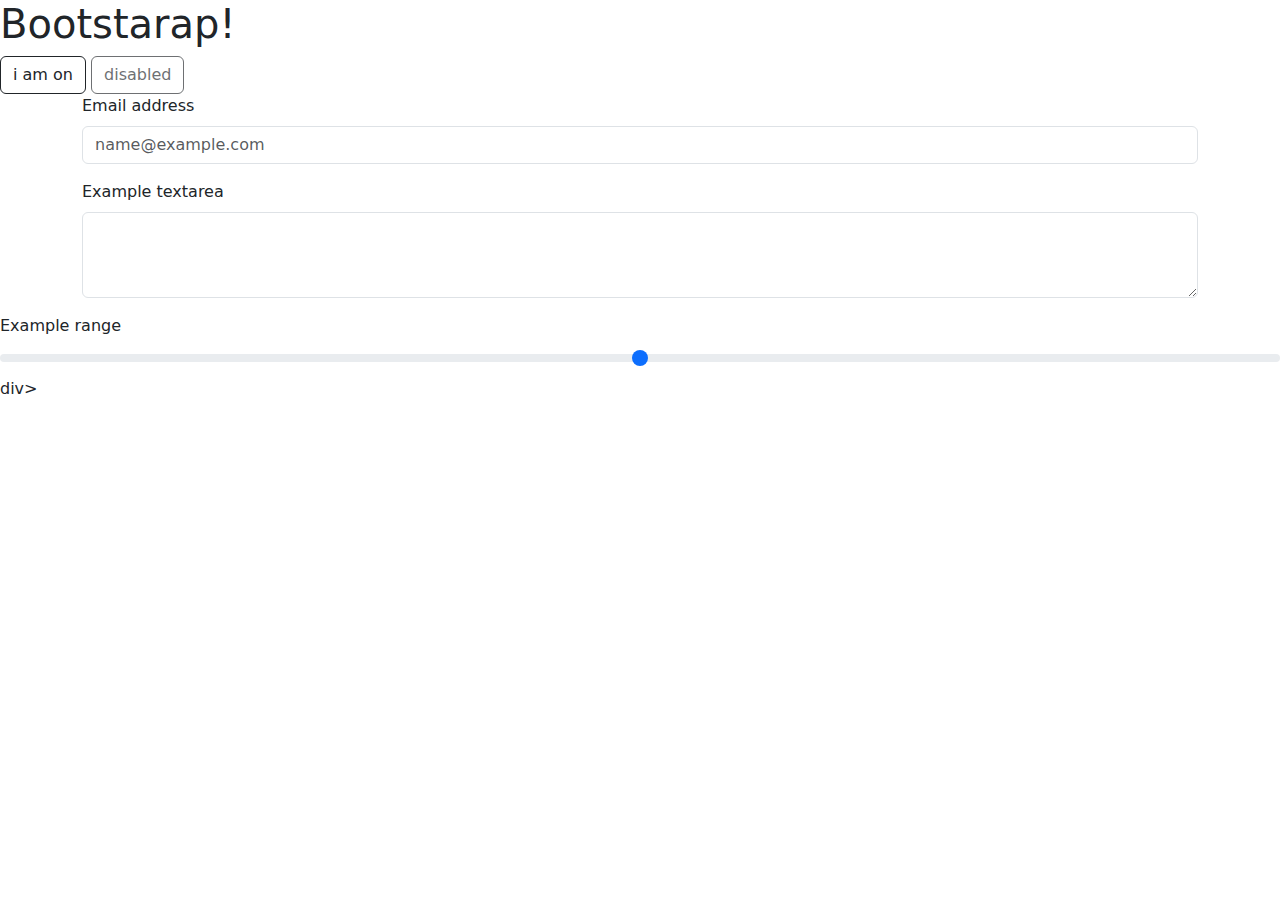
<file: boot.html>
<!DOCTYPE html>
<html lang="en">
<head>
    <meta charset="UTF-8">
    <meta name="viewport" content="width=device-width, initial-scale=1.0">
    <title>Document</title>
    <link href="https://cdn.jsdelivr.net/npm/bootstrap@5.3.3/dist/css/bootstrap.min.css" rel="stylesheet" integrity="sha384-QWTKZyjpPEjISv5WaRU9OFeRpok6YctnYmDr5pNlyT2bRjXh0JMhjY6hW+ALEwIH" crossorigin="anonymous">
</head>
<body>
    <h1>Bootstarap!</h1>
    <button class="btn active" data-bs-toggle="button"  type="button">i am on</button>
    <button class="btn" disabled data-bs-toggle="button" type="button">disabled</button>
<div class=" container"> 
    <form> 
    <div class="mb-3">
        <label for="exampleFormControlInput1" class="form-label">Email address</label>
        <input type="email" class="form-control" id="exampleFormControlInput1" placeholder="name@example.com">
      </div>
      <div class="mb-3">
        <label for="exampleFormControlTextarea1" class="form-label">Example textarea</label>
        <textarea class="form-control" id="exampleFormControlTextarea1" rows="3"></textarea>
      </div>
      </div>
      <label for="customRange1" class="form-label">Example range</label>
<input type="range" class="form-range" id="customRange1">
    
    </form> div>
</body>
</html>
</file>
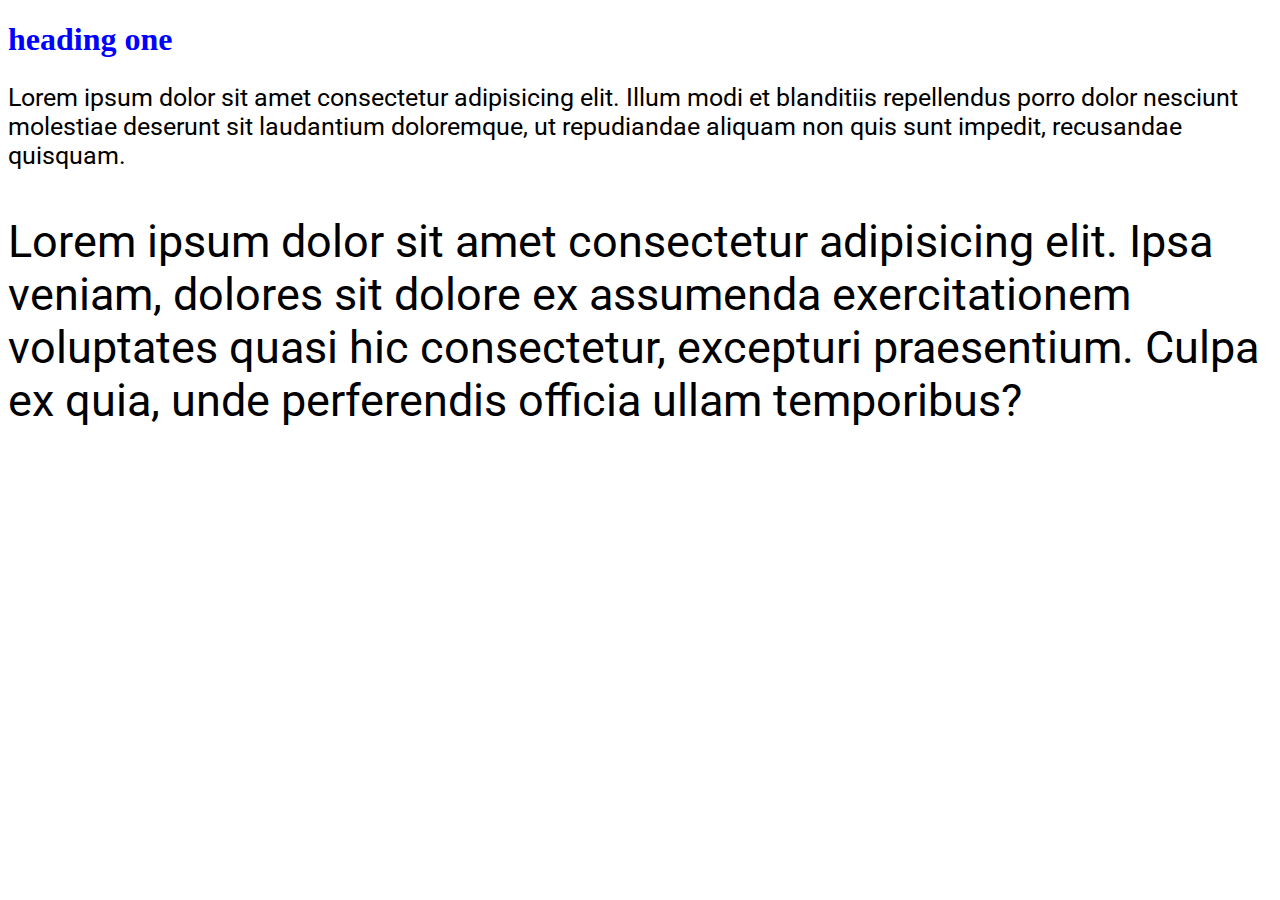
<file: day2.html>
<!DOCTYPE html>
<html lang="en">
<head>
    <meta charset="UTF-8">
    <meta name="viewport" content="width=<>, initial-scale=1.0">
    <title>Document</title>
    <link rel="preconnect" href="https://fonts.googleapis.com">
    <link rel="preconnect" href="https://fonts.gstatic.com" crossorigin>
    <link href="https://fonts.googleapis.com/css2?family=Pacifico&family=Roboto:wght@100&display=swap" rel="stylesheet">
    <link rel="stylesheet" href="day2.css">
</head>
<body>
    <h1>heading one</h1>
    <p>Lorem ipsum dolor sit amet consectetur adipisicing elit. Illum modi et blanditiis repellendus porro dolor nesciunt molestiae deserunt sit laudantium doloremque, ut repudiandae aliquam non quis sunt impedit, recusandae quisquam.</p>
    <p id="two">Lorem ipsum dolor sit amet consectetur adipisicing elit. Ipsa veniam, dolores sit dolore ex assumenda exercitationem voluptates quasi hic consectetur, excepturi praesentium. Culpa ex quia, unde perferendis officia ullam temporibus?</p>
</body>
</html>
</file>
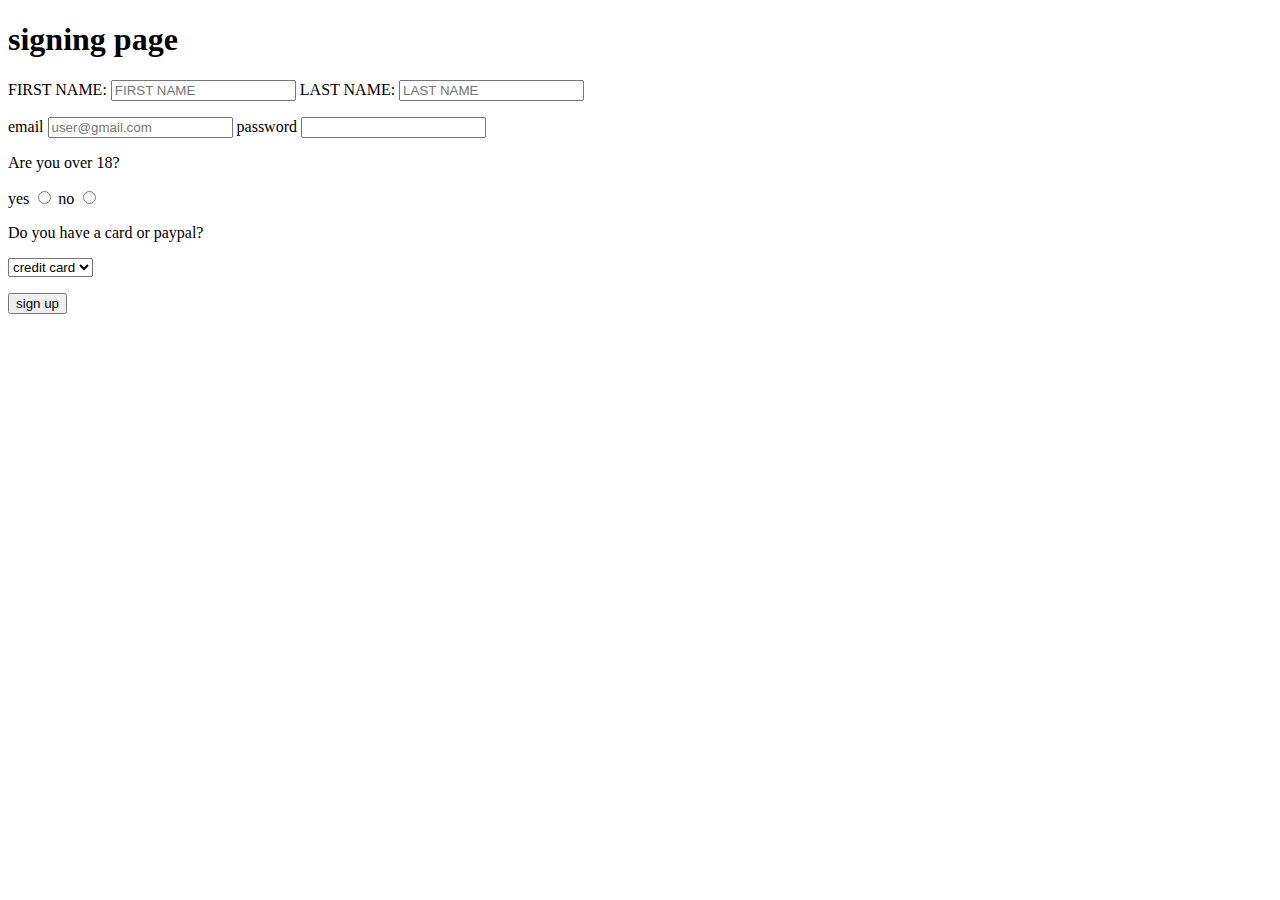
<file: form.html>
<!DOCTYPE html>
<html lang="en">
<head>
    <meta charset="UTF-8">
    <meta name="viewport" content="width=device-width, initial-scale=1.0">
    <title>MY FORM</title>
</head>
<body>
    <h1>signing page</h1>
    <form action="thankyou.html" method="get">
        <label for="fn">FIRST NAME:</label>
        <input id="fn"  type="text" name="" placeholder="FIRST NAME" required>
        <label for="ln">LAST NAME:</label>
        <input id="ln" type="text" name="" placeholder="LAST NAME" required>
        <p> </p>
        <label for="em">email</label>
        <input id="em" type="email" name="" value="" placeholder="user@gmail.com" required>
        <label for="pass">password</label>
        <input id="pass" type="password" name="" value="" required>
        <p>Are you over 18?</p>
        <label for="y">yes</label>
        <input id="y" type="radio" name="over" value="yes">
        <label for="n">no</label>
        <input id="n" type="radio" name="over" value="no">

        <p>Do you have a card or paypal?</p>
        <select name="payment">
            <option value="cc">credit card</option>
            <option value="pp">paypal</option>
        </select>

        <p> </p>

        <input type="submit" name="" value="sign up">
    </form>
    
</body>
</html>
</file>
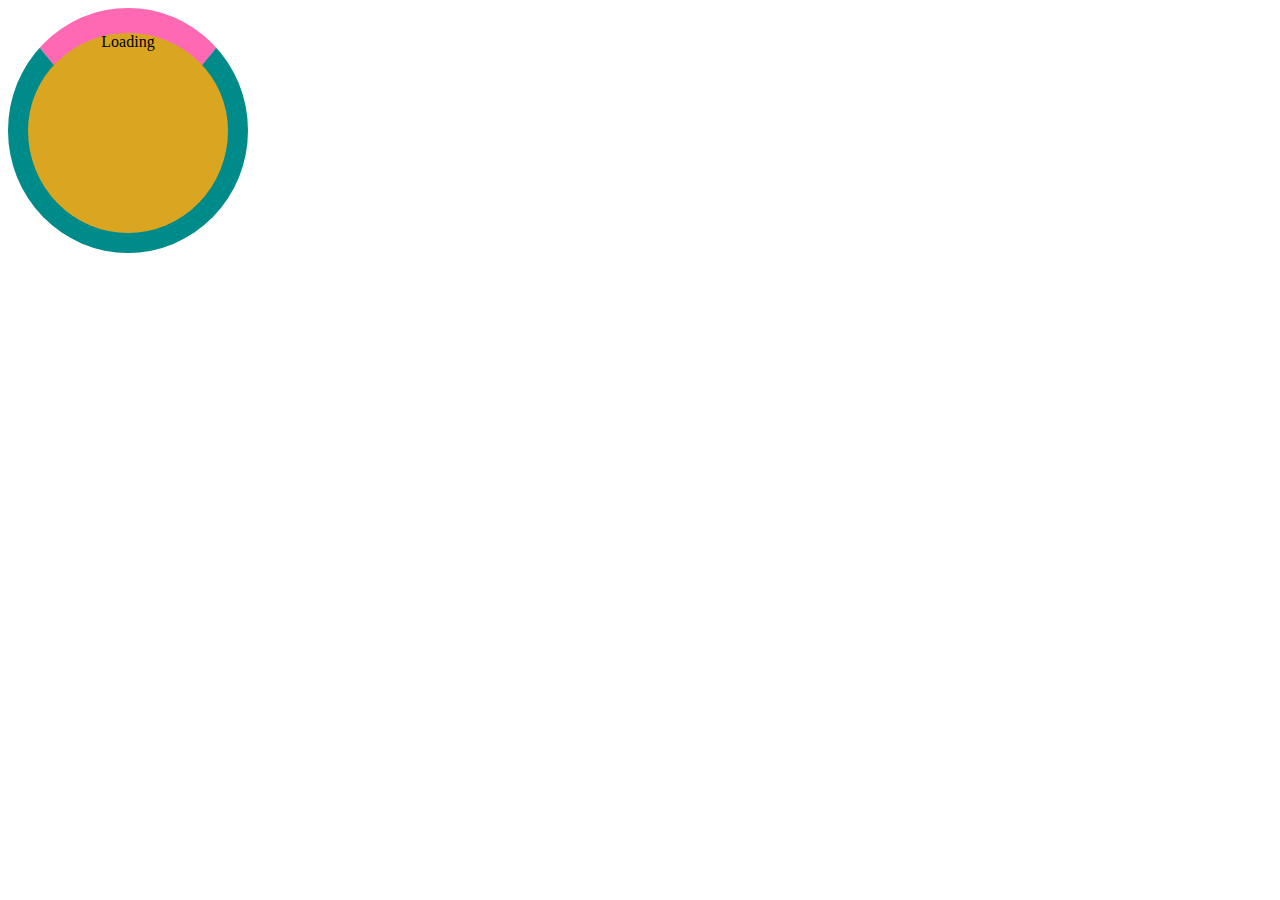
<file: krokro.html>
<!DOCTYPE html>
<html lang="en">
<head>
    <meta charset="UTF-8">
    <meta name="viewport" content="width=device-width, initial-scale=1.0">
    <title>Document</title>
    <link rel="stylesheet" href="krokro.css">
</head>
<body>
   <div class="loader">
    Loading
   </div>
</body>
</html>
</file>
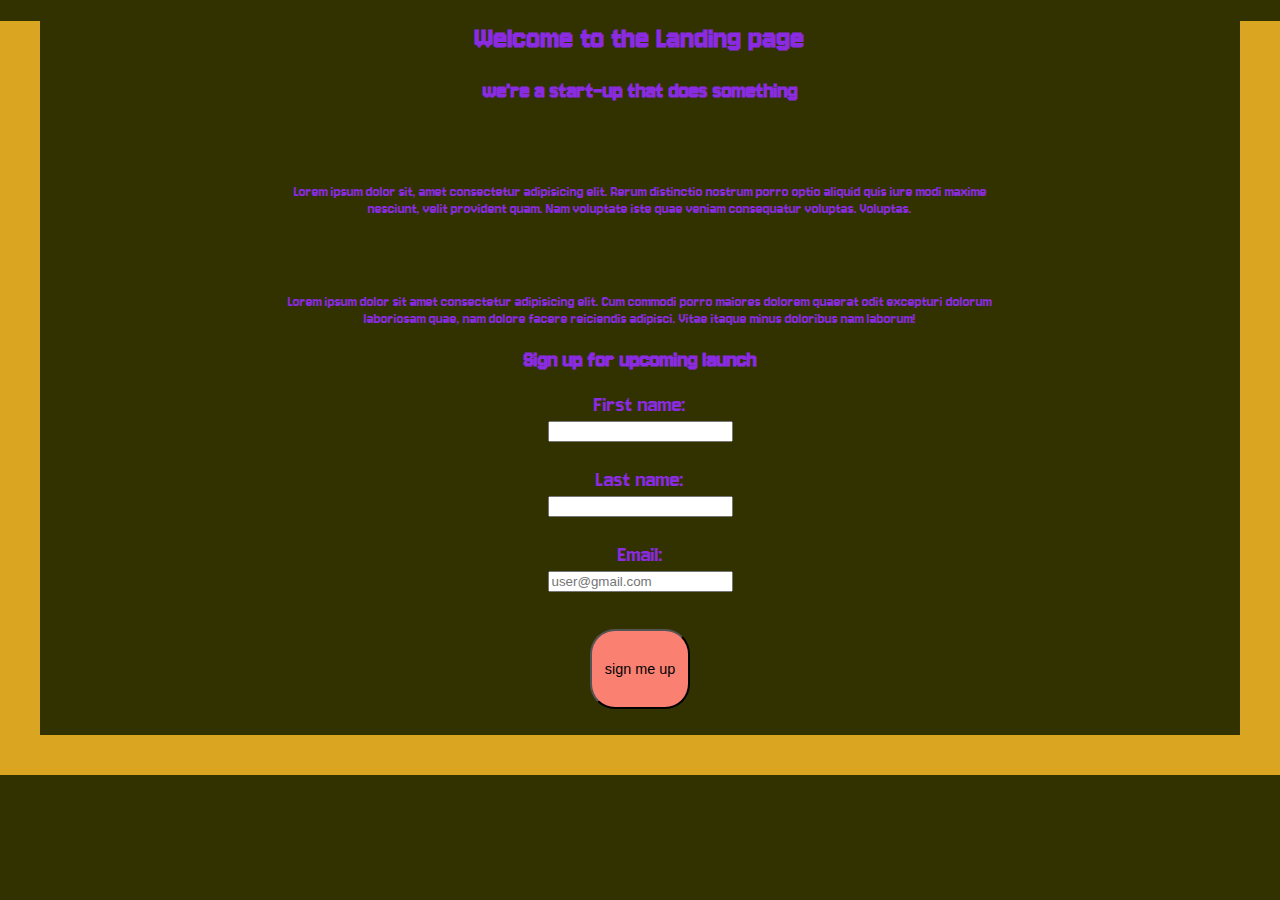
<file: project1.html>
<!DOCTYPE html>
<html lang="en">
<head>
    <meta charset="UTF-8">
    <meta name="viewport" content="width=device-width, initial-scale=1.0">
    <title>MY PROJECT</title>
    <link rel="preconnect" href="https://fonts.googleapis.com">
<link rel="preconnect" href="https://fonts.gstatic.com" crossorigin>
<link href="https://fonts.googleapis.com/css2?family=Jersey+10&family=Pacifico&family=Roboto:wght@100&display=swap" rel="stylesheet">
    <link rel="stylesheet" href="project1.css">
</head>
<body>
    <h1>Welcome to the Landing page</h1>

    <h2>we're a start-up that does something</h2>

    <p>Lorem ipsum dolor sit, amet consectetur adipisicing elit. Rerum distinctio nostrum porro optio aliquid quis iure modi maxime nesciunt, velit provident quam. Nam voluptate iste quae veniam consequatur voluptas. Voluptas.</p>

    <p>Lorem ipsum dolor sit amet consectetur adipisicing elit. Cum commodi porro maiores dolorem quaerat odit excepturi dolorum laboriosam quae, nam dolore facere reiciendis adipisci. Vitae itaque minus doloribus nam laborum!</p>

    <h2>Sign up for upcoming launch</h2>
    <form action="thanks.html" method="get">
        <label for="fn">First name:</label><br>
        <input id="fn" type="text" name="" value="" required><br><br>

        <label for="ln">Last name:</label><br>
        <input id="ln" type="text" name="" value="" required><br><br>
        <label for="em">Email:</label><br>
        <input id="em" type="email" name="" placeholder="user@gmail.com" required><br><br>
        <input id='sub' type="submit" value="sign me up" name=""><br>
    </form>
    
</body>
</html>
</file>
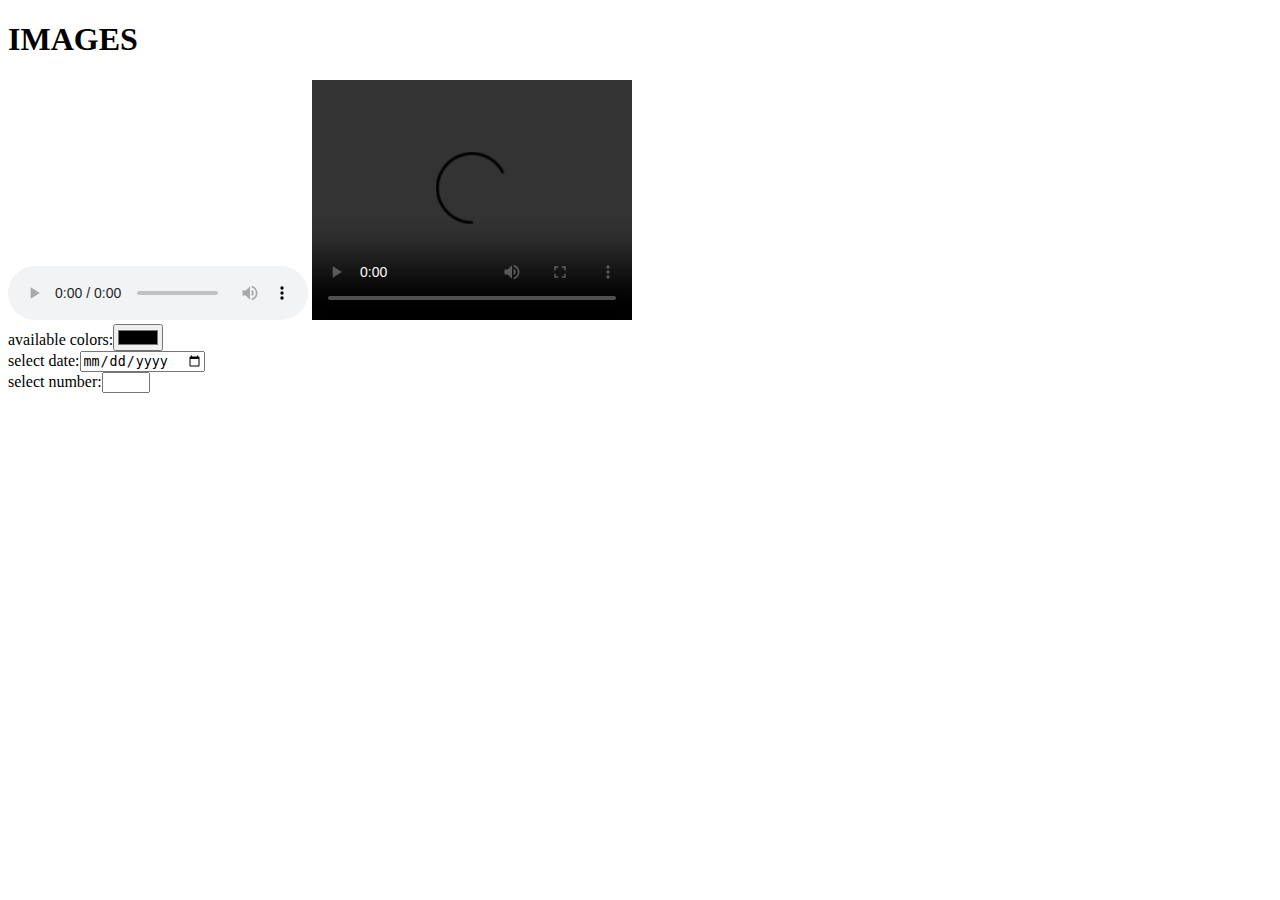
<file: project2.html>
<!DOCTYPE html>
<html lang="en">
<head>
    <meta charset="UTF-8">
    <meta name="viewport" content="width=device-width, initial-scale=1.0">
    <title>HTML5</title>
</head>
<body>
    <h1>IMAGES</h1>
    <audio controls preload="metadata">JAI GANESH: 
        <source src="audio1.mp3" type="audio">
    </audio>
    <video width="320" height="240" controls>
        <source src="video1.mp4" type="video">
    </video>
    <form>
        available colors:<input type="color" name="fav" ><br>
        select date:<input type="date" name="date"><br>
        select number:<input type="number" name="user no" max="5" min="1">
    </form>
</body>
</html>
</file>
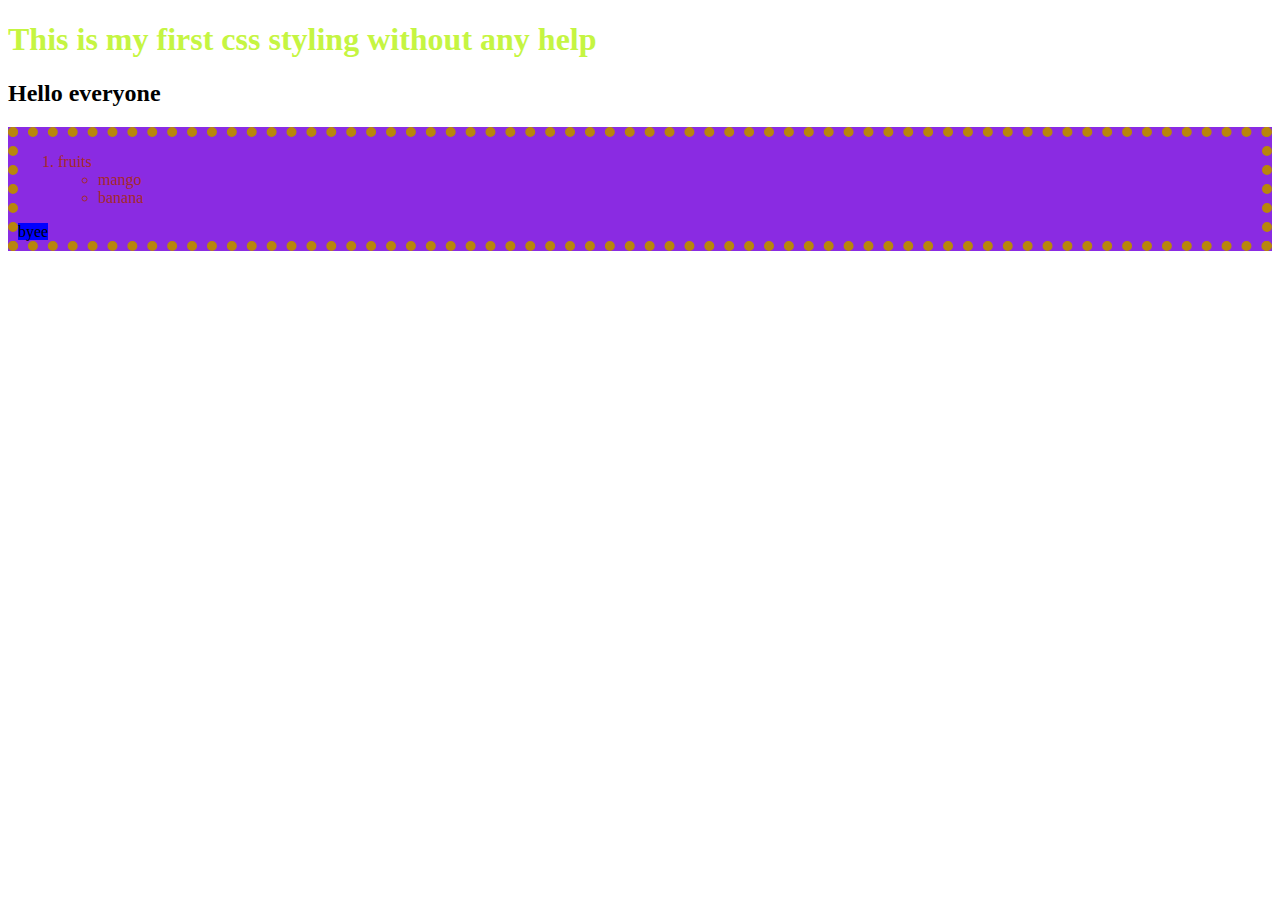
<file: style.html>
<!DOCTYPE html>
<html lang="en">
<head>
    <meta charset="UTF-8">
    <meta name="viewport" content="width=device-width, initial-scale=1.0">
    <title>CSS BASIC</title>
    <link rel="stylesheet" href="style.css">
</head>
<body>
    <h1>This is my first css styling without any help</h1>
    <h2>Hello everyone</h2>
    <div>
        <ol>
            <li>fruits</li>
            <ul>
                <li>mango</li>
                <li>banana</li>
            </ul>
        </ol>
        <span>byee</span>
    </div>
    
</body>
</html>
</file>
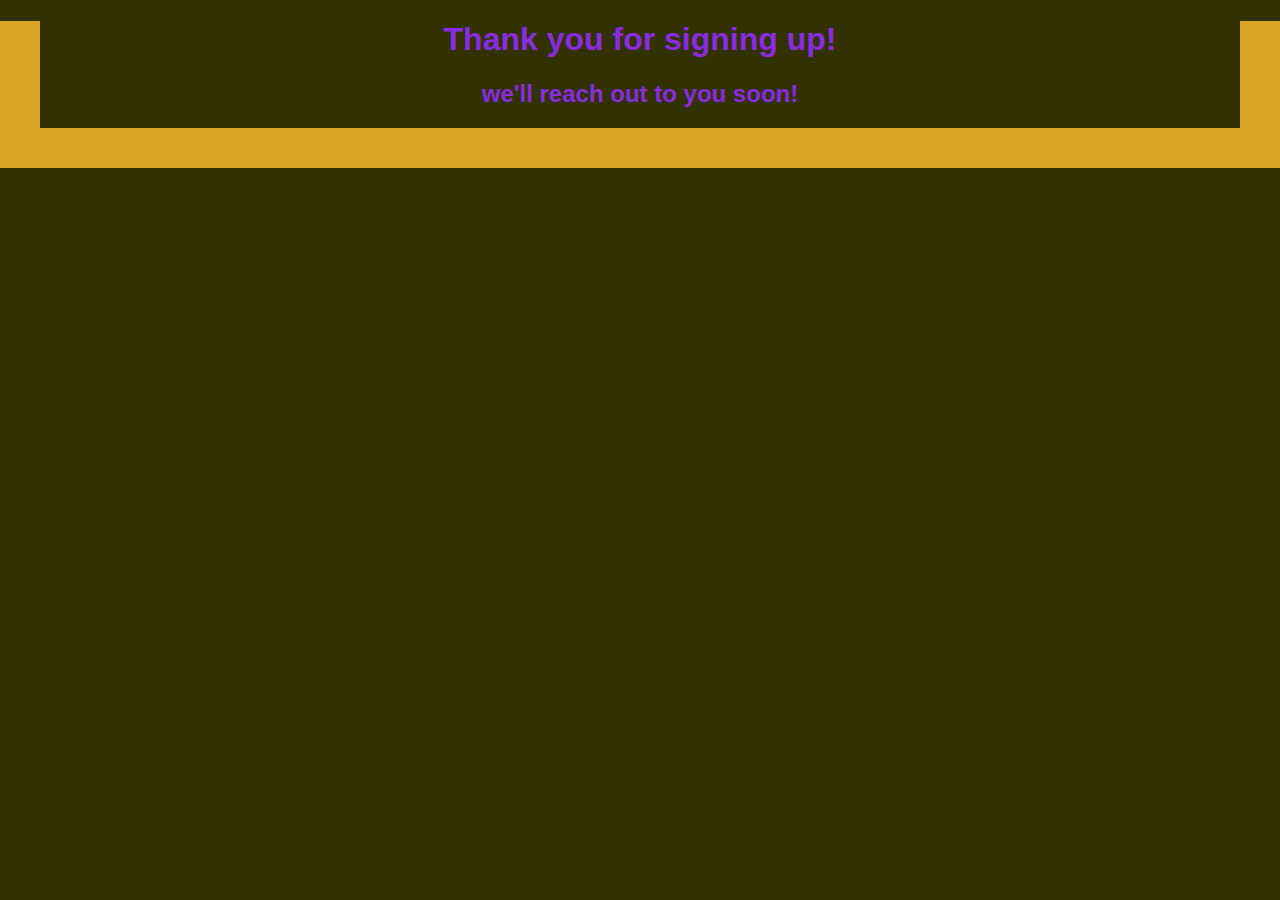
<file: thanks.html>
<!DOCTYPE html>
<html lang="en">
<head>
    <meta charset="UTF-8">
    <meta name="viewport" content="width=device-width, initial-scale=1.0">
    <title>Thanks</title>
    <link rel="stylesheet" href="project1.css">
</head>
<body>
    <h1>Thank you for signing up!</h1>
    <h2>we'll reach out to you soon!</h2>
    
</body>
</html>
</file>
<file: day2.css>
h1{
    font-family: Cambria, Cochin, Georgia, Times, 'Times New Roman', serif;
    color: blue;
}

p{
    font-size: 25px;
    font-family: "Roboto";
}

#two{
    font-size:45px;
}
</file>
<file: krokro.css>
.loader{
    height: 200px;
    width:200px;
    border-radius: 50%;
    background-color: goldenrod;
    border: 20px solid darkcyan;
    border-top: 25px solid hotpink;
    animation: spinanimate 4s steps(6) 1s infinite alternate;
    text-align: center;



}

@keyframes spinanimate{
    from{
        transform: rotate(0deg);
        background-color: blue;
        font-size: 15px white;
        text-align: center;
    }
    to{
        transform: rotate(360deg);
        background-color: brown;
        font-size: 50px black;
        text-align: center;
    }
}
</file>
<file: project1.css>
body{
    font-family: "Jersey 10", sans-serif;
    background-color: rgb(50,50,0);
    color: blueviolet;
    text-align: center;
    border: 40px solid goldenrod;
    border-top: 0px;
    margin: 0%;
}
p{
    text-align: center;
    padding-top: 5%;
    padding-right: 20%;
    padding-left: 20%;
}
form{
    font-size: 1.5em;
    margin-bottom: 20px;
}
#sub{
    background-color: salmon;
    height: 80px;
    width: 100px;
    margin: 6px;
    margin-top: 12px;
    font-size: .6em;
    border-radius: 25px;
}
</file>
<file: style.css>
body{
    background: url(https://www.google.com/url?sa=i&url=https%3A%2F%2Flionrecoveryfund.org%2Fthe-perilous-life-of-male-lions%2F&psig=AOvVaw3i8LJsrULsyIogvOb16sgH&ust=1713960666881000&source=images&cd=vfe&opi=89978449&ved=0CBIQjRxqFwoTCLiB8Zmn2IUDFQAAAAAdAAAAABAE);
}
h1{
    color: #c5f542;
}
div{
    background-color: blueviolet;
    border: 10px darkgoldenrod dotted;
}

span{
    background-color: blue;
}
li{
    color: brown;
}
</file>
